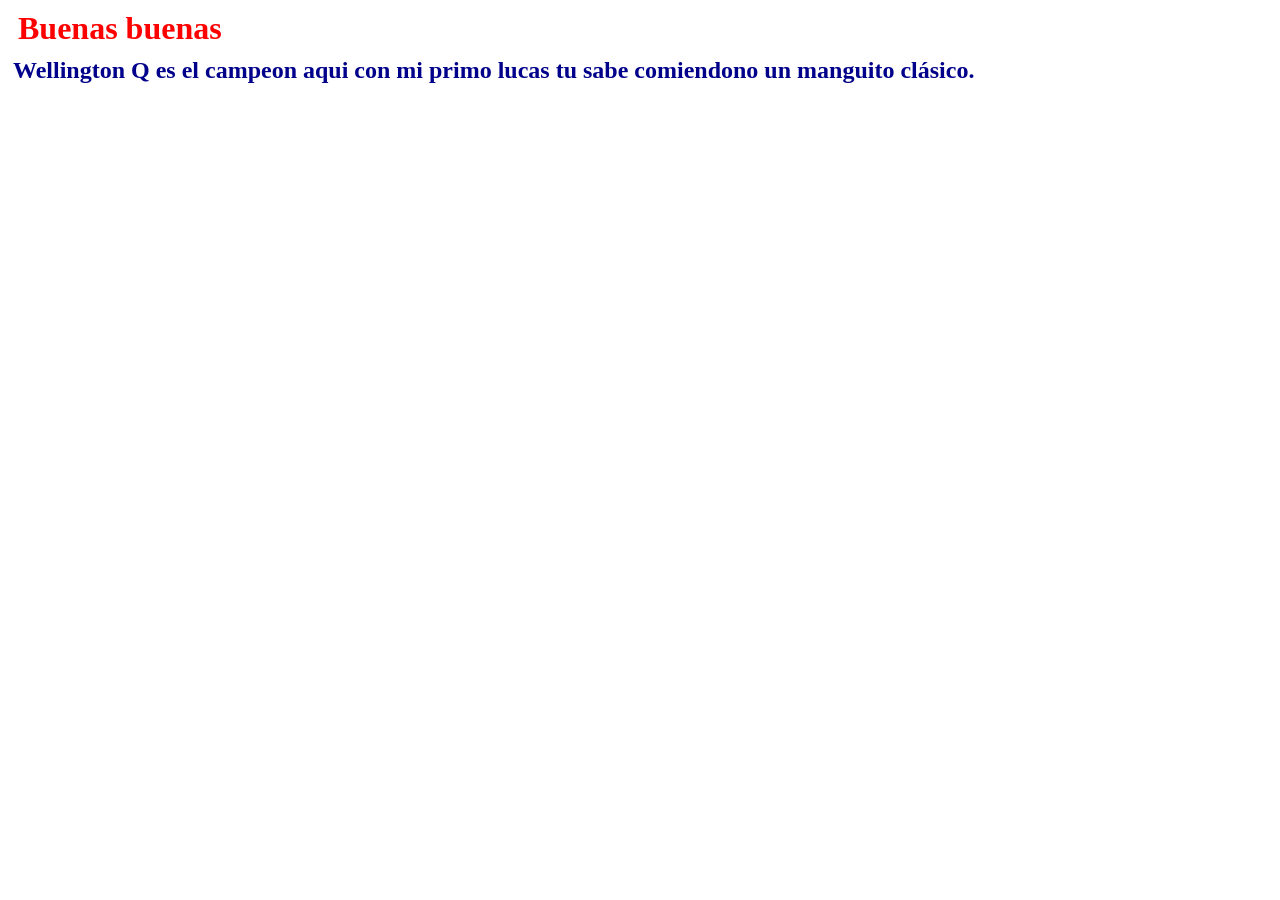
<file: index.html>
<!DOCTYPE html>
<html lang="en">
<head>
    <meta charset="UTF-8">
    <meta name="viewport" content="width=device-width, initial-scale=1.0">
    <title>Segundo intento</title>
    <link rel="stylesheet" href="style.css">
</head>
<body>
    <h1>Buenas buenas</h1>
    <h2>Wellington Q es el campeon aqui con mi primo lucas tu sabe comiendono un manguito clásico.</h2>
</body>
</html>
</file>
<file: style.css>
h1 {
    color: red;
    margin: 10px;
}

h2 {
    color: darkblue;
    margin: 5px;
}
</file>
